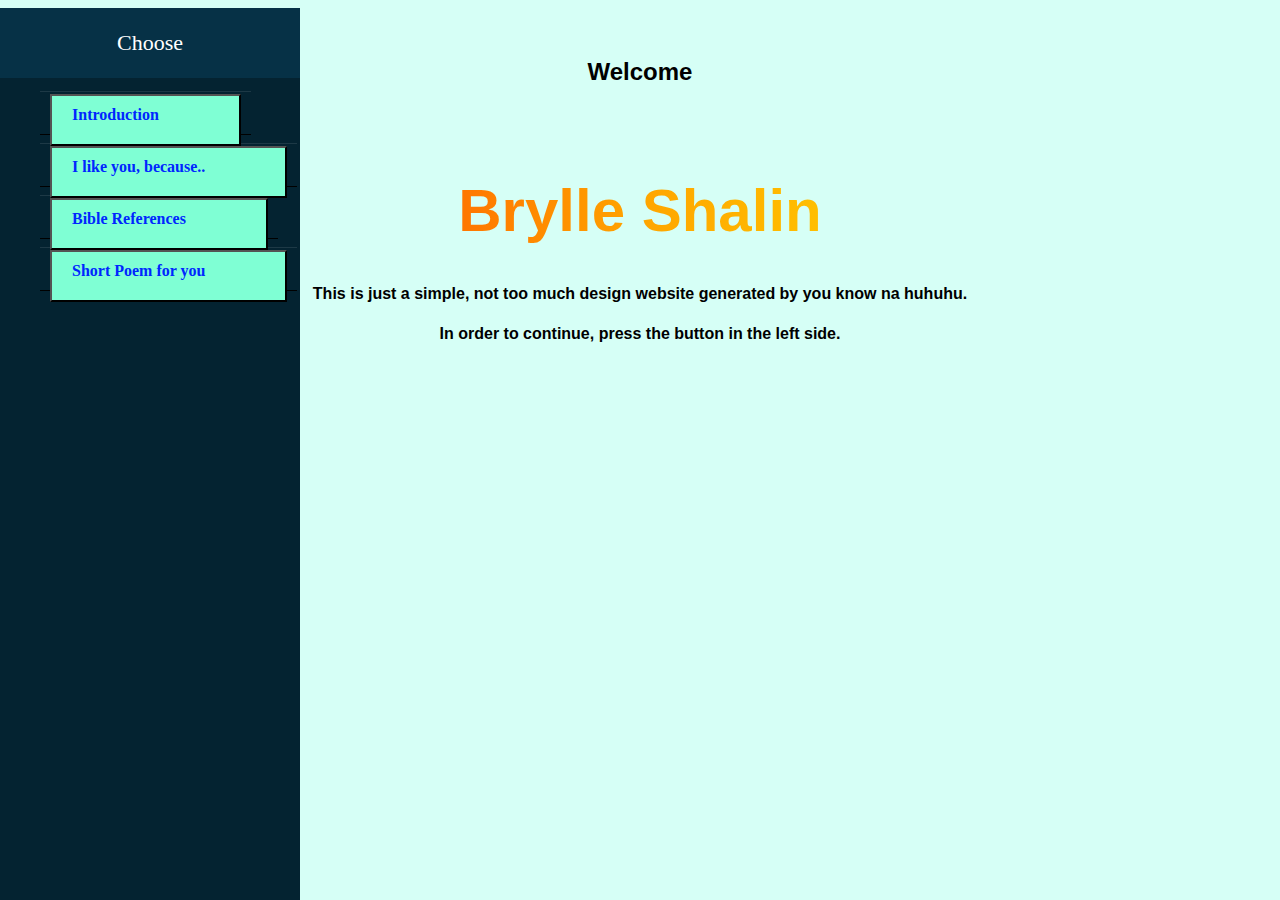
<file: index.html>
<html lang="en">
<head>
    <meta charset="UTF-8">
    <meta name="viewport" content="width=device-width, initial-scale=1.0">
    <title>Brylle</title>
    <link rel="stylesheet" href="index.css">
    
</head>
<body>
    <div class="sidebar">
        <header>Choose</header>
        <ul>
            <a href="pages/hi.html"><button>Introduction</button></a>
            <a href="pages/cute.html"><button>I like you, because..</button></a>
            <a href="pages/beauty.html"><button>Bible References</button></a>
            <a href="pages/attractive.html"><button>Short Poem for you</button></a>
        </ul>
    </div>
<h2><b>Welcome</b></h2>
<h1>Brylle Shalin</h1>
<h4>This is just a simple, not too much design website generated by you know na huhuhu.</h4>
<h4>In order to continue, press the button in the left side.</h4>

</body>
</html>
</file>
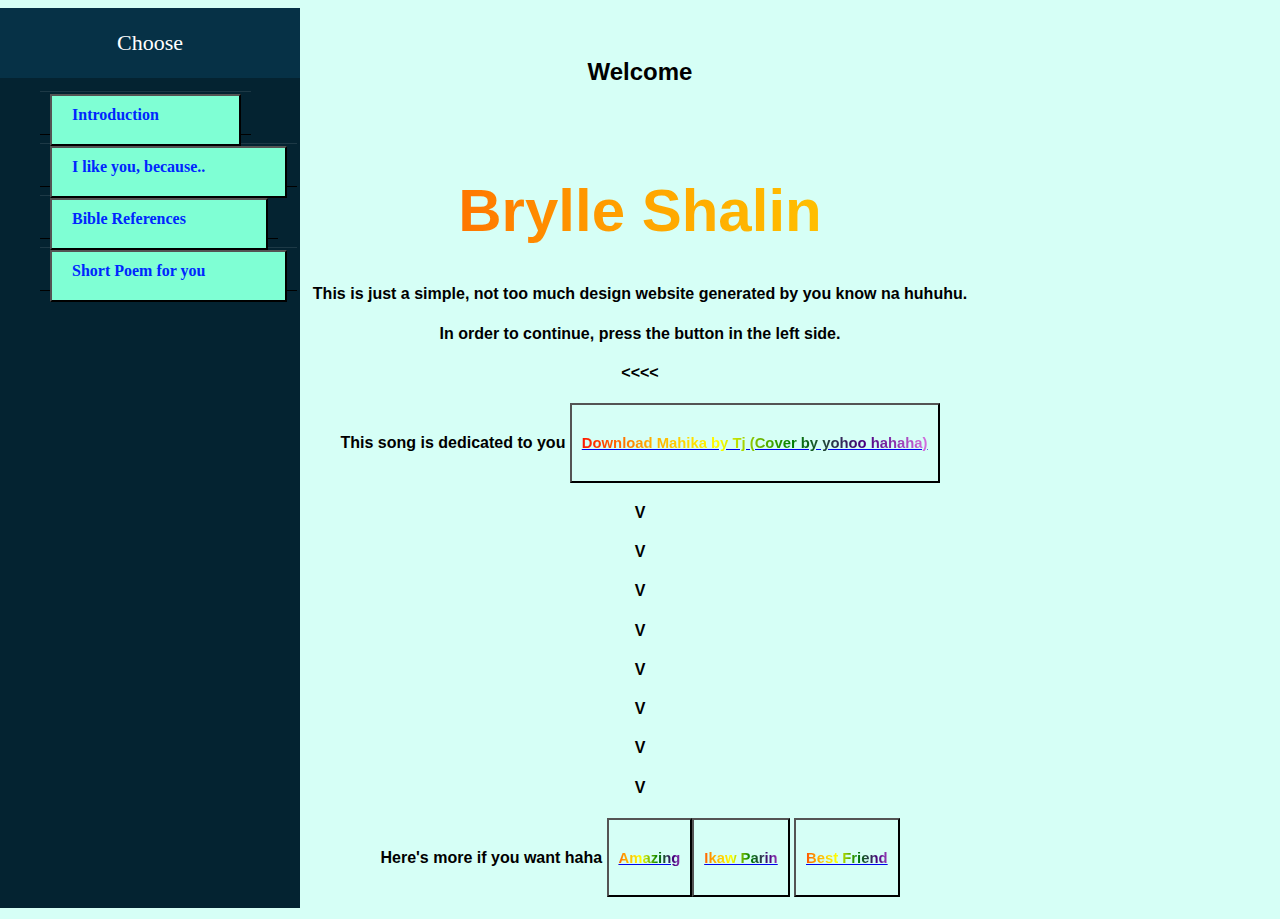
<file: dashboard.html>
<html lang="en">
<head>
    <meta charset="UTF-8">
    <meta name="viewport" content="width=device-width, initial-scale=1.0">
    <title>Brylle</title>
    <link rel="stylesheet" href="dashboard.css">
    
</head>
<body>
    <div class="sidebar">
        <header>Choose</header>
        <ul>
            <a href="pages/hi.html"><button>Introduction</button></a>
            <a href="pages/cute.html"><button>I like you, because..</button></a>
            <a href="pages/beauty.html"><button>Bible References</button></a>
            <a href="pages/attractive.html"><button>Short Poem for you</button></a>
        </ul>
    </div>
<h2><b>Welcome</b></h2>
<h1>Brylle Shalin</h1>
<h4>This is just a simple, not too much design website generated by you know na huhuhu.</h4>
<h4>In order to continue, press the button in the left side.</h4>
<h4><<<<</h4>
<h4> </h4>
<h4>This song is dedicated to you <a href="C:\Users\Vince\Documents\confession\video\IMG_9118.MOV"><button id="artext"><h4>Download Mahika by Tj (Cover by yohoo hahaha)</h4></button></a></h4>
<h4>V</h4>
<h4>V</h4>
<h4>V</h4>
<h4>V</h4>
<h4>V</h4>
<h4>V</h4>
<h4>V</h4>
<h4>V</h4>
<h4>Here's more if you want haha <a href="C:\Users\Vince\Videos\IMG_9134.MOV"><button id="artext"><h4>Amazing</h4></button></a><a href="C:\Users\Vince\Videos\IMG_9111.MOV"><button id="artext"><h4>Ikaw Parin</h4></button></a>
<a href="C:\Users\Vince\Videos\IMG_9125.MOV"><button id="artext"><h4>Best Friend</h4></button></a></h4>



</body>
</html>
</file>
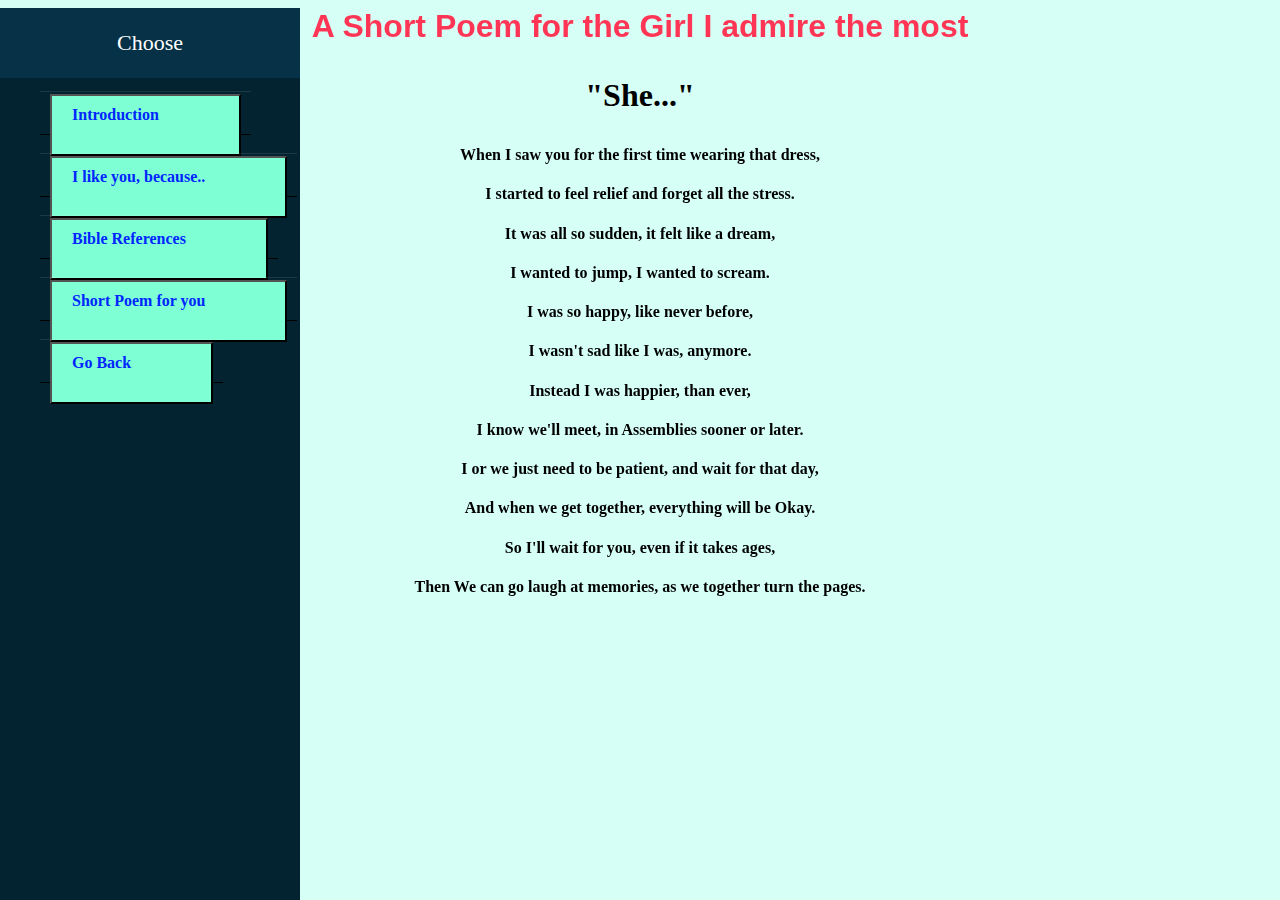
<file: pages/attractive.html>
<html lang="en">
<head>
    <meta charset="UTF-8">
    <meta name="viewport" content="width=device-width, initial-scale=1.0">
    <link rel="stylesheet" href="attractive.css">
    <title>Brylle</title>
</head>
<body> 
    <div class="sidebar">
        <header>Choose</header>
        <ul>
            <a href="hi.html"><button>Introduction</button></a>
            <a href="cute.html"><button>I like you, because..</button></a>
            <a href="beauty.html"><button>Bible References</button></a>
            <a href="attractive.html"><button>Short Poem for you</button></a>
            <a href="C:\Users\Vince\Documents\confession\index.html"><button>Go Back</button></a>
        </ul>
    </div>
<h1 id="text">A Short Poem for the Girl I admire the most</h1>
<h3>"She..."</h3>
<h4>When I saw you for the first time wearing that dress,</h4>
<h4>I started to feel relief and forget all the stress.</h4>
<h4>It was all so sudden, it felt like a dream,</h4>
<h4>I wanted to jump, I wanted to scream.</h4>
<h4>I was so happy, like never before,</h4>
<h4>I wasn't sad like I was, anymore.</h4>
<h4>Instead I was happier, than ever,</h4>
<h4>I know we'll meet, in Assemblies sooner or later.</h4>
<h4>I or we just need to be patient, and wait for that day,</h4>
<h4>And when we get together, everything will be Okay.</h4>
<h4>So I'll wait for you, even if it takes ages,</h4>
<h4>Then We can go laugh at memories, as we together turn the pages.</h4>
<h4></h4>
<h4></h4>
<h4></h4>
<h4></h4>


</body>
</html>
</file>
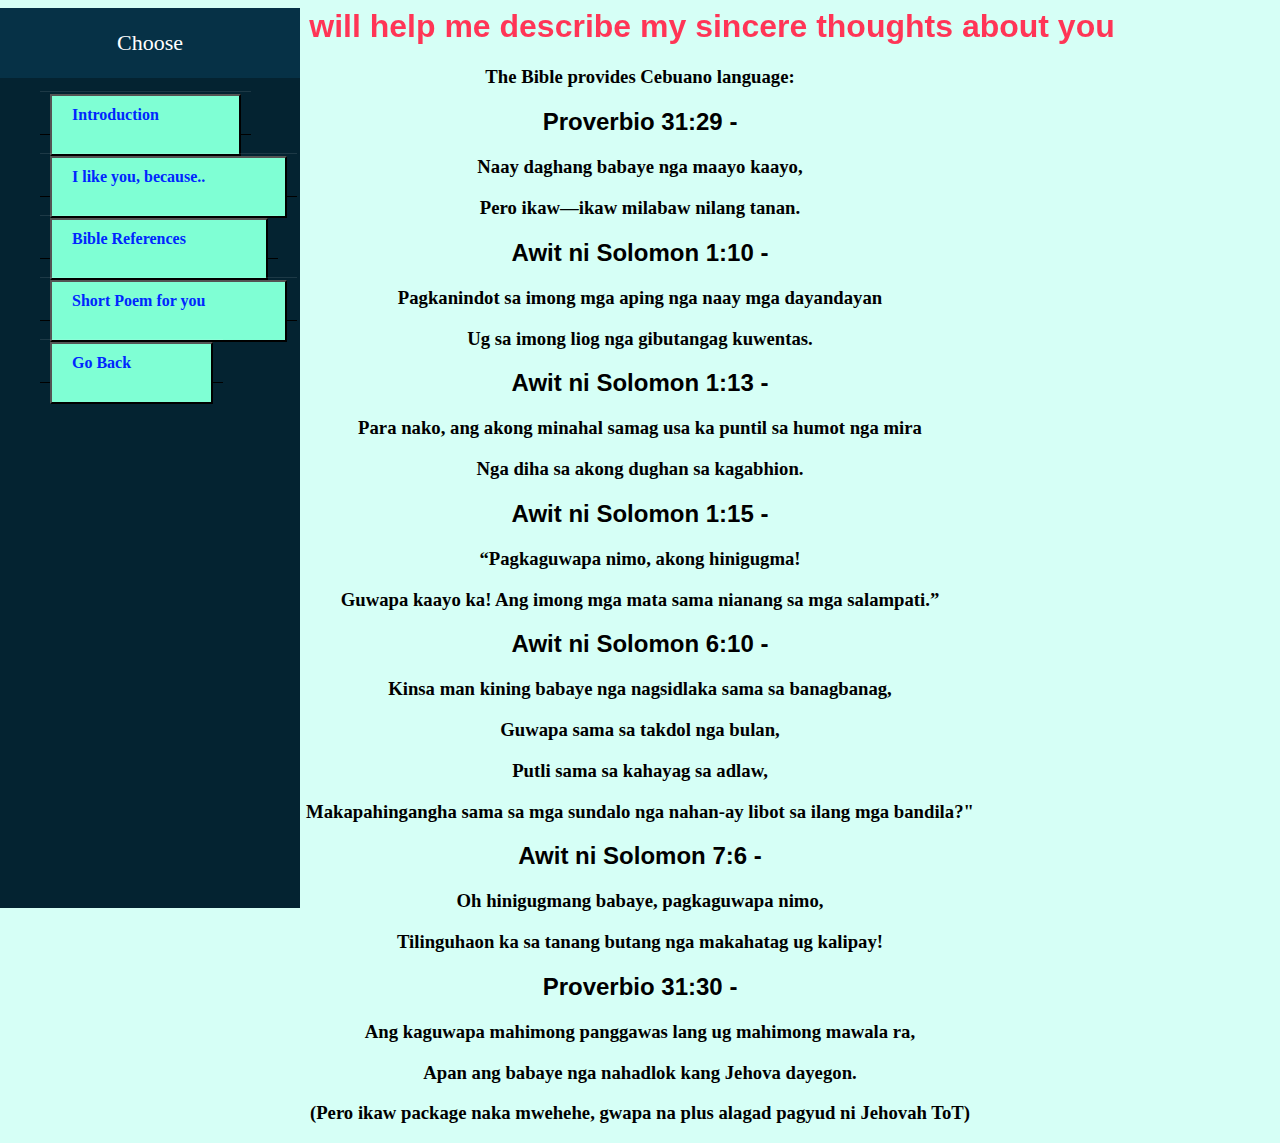
<file: pages/beauty.html>
<html lang="en">
<head>
    <meta charset="UTF-8">
    <meta name="viewport" content="width=device-width, initial-scale=1.0">
    <title>Brylle</title>
    <link rel="stylesheet" href="beauty.css">
</head>
<body>
    <div class="sidebar">
        <header>Choose</header>
        <ul>
            <a href="hi.html"><button>Introduction</button></a>
            <a href="cute.html"><button>I like you, because..</button></a>
            <a href="beauty.html"><button>Bible References</button></a>
            <a href="attractive.html"><button>Short Poem for you</button></a>
            <a href="C:\Users\Vince\Documents\confession\index.html"><button>Go Back</button></a>
        </ul>
    </div>
    <h1 id="text">TheBible will help me describe my sincere thoughts about you</h1>
    <h3>The Bible provides Cebuano language:</h3>
    <h2>Proverbio 31:29 -</h2>
    <h3>Naay daghang babaye nga maayo kaayo,</h3>
        <h3>Pero ikaw—ikaw milabaw nilang tanan.</h3>
    <h2>Awit ni Solomon 1:10 -</h2>
    <h3>Pagkanindot sa imong mga aping nga naay mga dayandayan</h3>
       <h3> Ug sa imong liog nga gibutangag kuwentas.</h3>
    <h2>Awit ni Solomon 1:13 -</h2>
    <h3>Para nako, ang akong minahal samag usa ka puntil sa humot nga mira</h3>
       <h3> Nga diha sa akong dughan sa kagabhion.</h3>
    <h2>Awit ni Solomon 1:15 -</h2>
    <h3>“Pagkaguwapa nimo, akong hinigugma!</h3>
       <h3>Guwapa kaayo ka! Ang imong mga mata sama nianang sa mga salampati.”</h3>
    <h2>Awit ni Solomon 6:10 -</h2>
    <h3>Kinsa man kining babaye nga nagsidlaka sama sa banagbanag,</h3>
       <h3>Guwapa sama sa takdol nga bulan,</h3>
       <h3>Putli sama sa kahayag sa adlaw,</h3>
       <h3>Makapahingangha sama sa mga sundalo nga nahan-ay libot sa ilang mga bandila?"
    </h3>
    <h2>Awit ni Solomon 7:6 -</h2>
    <h3>Oh hinigugmang babaye, pagkaguwapa nimo,</h3>
        <h3>Tilinguhaon ka sa tanang butang nga makahatag ug kalipay!</h3>
    <h2>Proverbio 31:30 -</h2>
    <h3>Ang kaguwapa mahimong panggawas lang ug mahimong mawala ra,</h3>
       <h3>Apan ang babaye nga nahadlok kang Jehova dayegon.</h3>
       <h3>(Pero ikaw package naka mwehehe, gwapa na plus alagad pagyud ni Jehovah ToT)</h3>


</body>
</html>
</file>
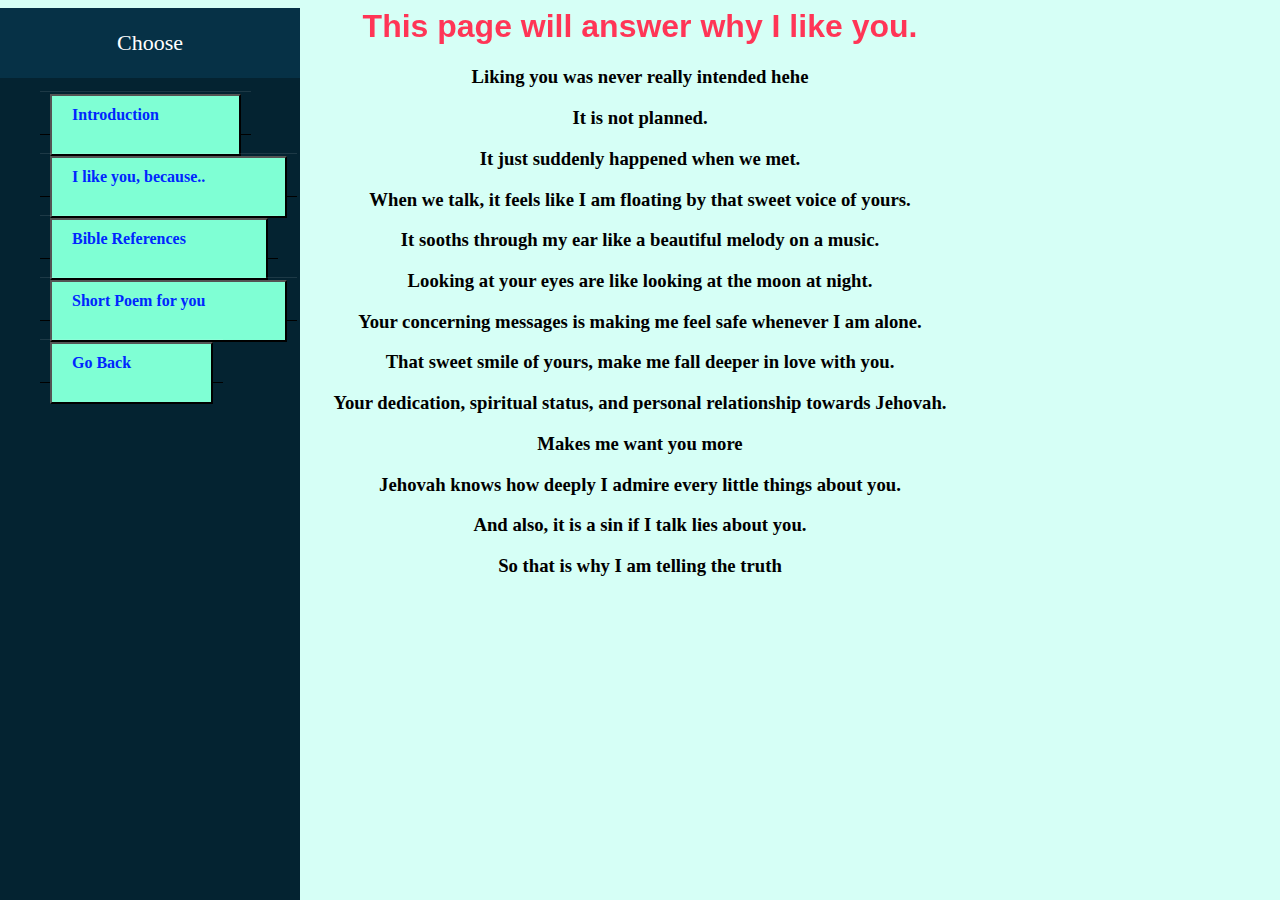
<file: pages/cute.html>
<html lang="en">
<head>
    <meta charset="UTF-8">
    <meta name="viewport" content="width=device-width, initial-scale=1.0">
    <title>Brylle</title>
    <link rel="stylesheet" href="cute.css">
</head>
<body>
    <div class="sidebar">
        <header>Choose</header>
        <ul>
            <a href="hi.html"><button>Introduction</button></a>
            <a href="cute.html"><button>I like you, because..</button></a>
            <a href="beauty.html"><button>Bible References</button></a>
            <a href="attractive.html"><button>Short Poem for you</button></a>
            <a href="C:\Users\Vince\Documents\confession\index.html"><button>Go Back</button></a>
        </ul>
    </div>
    <h1 id="text">This page will answer why I like you.</h1>
    <h3>Liking you was never really intended hehe</h3>
    <h3>It is not planned.</h3>
    <h3>It just  suddenly happened when we met.</h3>
    <h3>When we talk, it feels like I am floating by that sweet voice of yours.</h3>
    <h3>It sooths through my ear like a beautiful melody on a music.</h3>
    <h3>Looking at your eyes are like looking at the moon at night.</h3>
    <h3>Your concerning messages is making me feel safe whenever I am alone.</h3>
    <h3>That sweet smile of yours, make me fall deeper in love with you.</h3>
    <h3>Your dedication, spiritual status, and personal relationship towards Jehovah.</h3>
    <h3>Makes me want you more</h3>
    <h3>Jehovah knows how deeply I admire every little things about you.</h3>
    <h3>And also, it is a sin if I talk lies about you.</h3>
    <h3>So that is why I am telling the truth</h3>


</body>
</html>
</file>
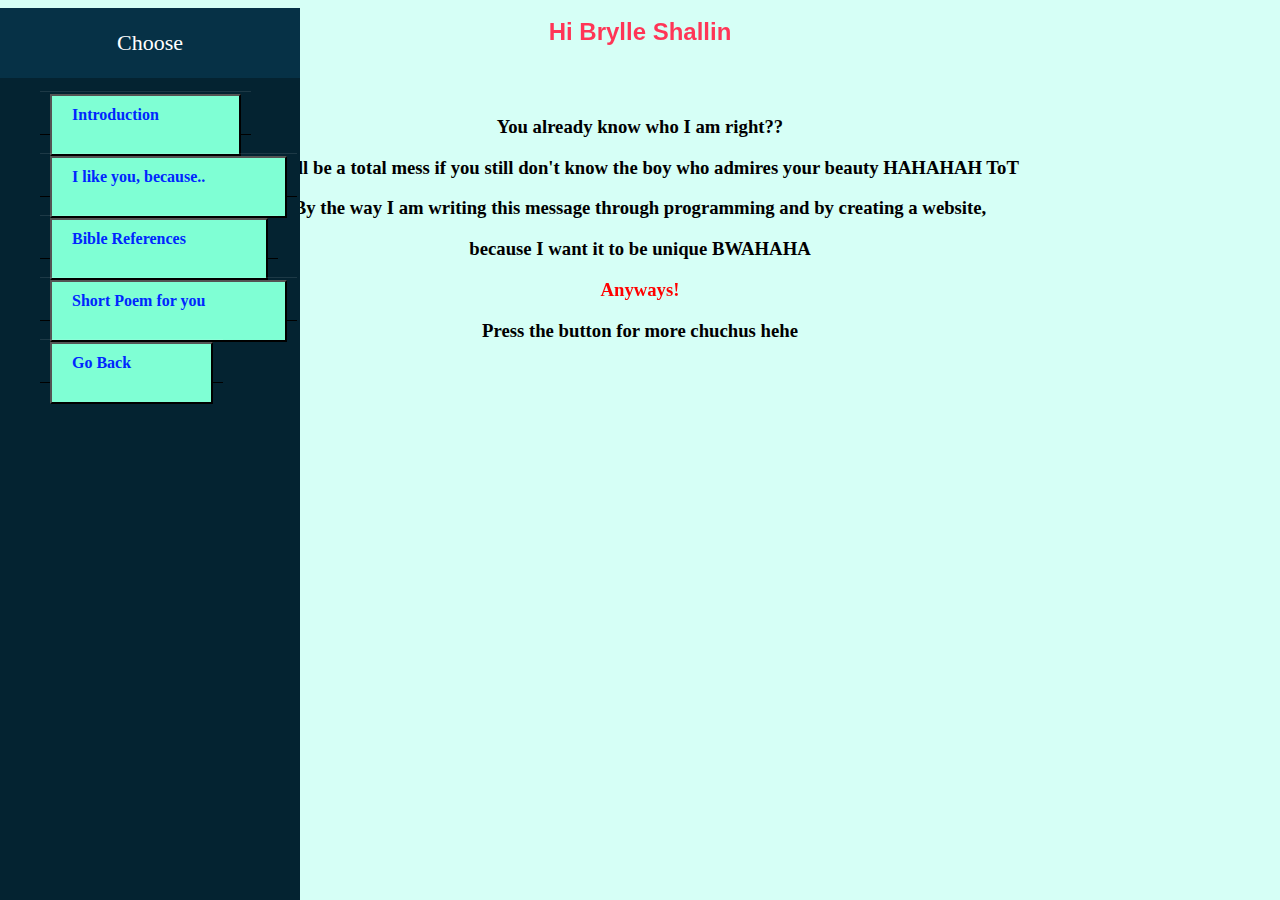
<file: pages/hi.html>
<html lang="en">
<head>
    <meta charset="UTF-8">
    <meta name="viewport" content="width=device-width, initial-scale=1.0">
    <title>Brylle</title>
    <link rel="stylesheet" href="hi.css">
</head>
<body>
    <div class="sidebar">
        <header>Choose</header>
        <ul>
            <a href="hi.html"><button>Introduction</button></a>
            <a href="cute.html"><button>I like you, because..</button></a>
            <a href="beauty.html"><button>Bible References</button></a>
            <a href="attractive.html"><button>Short Poem for you</button></a>
            <a href="C:\Users\Vince\Documents\confession\dashboard.html"><button>Go Back</button></a>
        </ul>
    </div>
    <h2 id="text">Hi Brylle Shallin</h2>
    
    <h3>You already know who I am right??</h3>
    <h3>It will be a total mess if you still don't know the boy who admires your beauty HAHAHAH ToT</h3>
    <h3>By the way I am writing this message through programming and by creating a website,</h3>
    <h3>because I want it to be unique BWAHAHA</h3>
    <h3 id="text2">Anyways!</h3>
    <h3>Press the button for more chuchus hehe</h3>
    
</body>
</html>
</file>
<file: index.css>
h1{
    font-family: 'Franklin Gothic Medium', 'Arial Narrow', Arial, sans-serif;
    text-align: center;
    font-size: 60px;
    padding: 0px;
    background: linear-gradient( to left,
     yellow,orange, red
    );
    background-clip: text;
    color: transparent;
    

}
button{
    position: relative;
    text-align: center;
    padding: 10px;

}
a button{
    text-align: center;
}
h2{
    font-family: 'Franklin Gothic Medium', 'Arial Narrow', Arial, sans-serif;
    text-align: center;
    font-size: 3ch;
    padding: 50px;
    padding-top: 50px;
    
}
h4{
    font-family: Verdana, Geneva, Tahoma, sans-serif;
    text-align: center;
    font-size: 2ch;
}
#ccc{
    font-family: Verdana, Geneva, Tahoma, sans-serif;
}
#artext{
    background: linear-gradient(to left,
    violet, indigo,
    green, yellow,
    orange, red);
    background-clip: text;
    display: inline;
    color: transparent;
    animation: animated 5s linear infinite;
    
    
}
@keyframes animated{
    to {background-position-x: 161px;}
}

#text{
    background: rgb(255, 53, 86);
    background-clip: text;
    color:transparent
}
#text2{
    background:red;
    background-clip: text;
    color: transparent;
}
h3{
    font-family: Verdana, Geneva, Tahoma, sans-serif;
}
body{
    background-color: rgba(78, 254, 216, 0.23);
}
.sidebar{
    position: fixed;
    left: 0;
    width: 300px;
    height: 100%;
    background-color: #042331;
}
.sidebar header{
    font-size: 22px;
    color: white;
    text-align: center;
    line-height: 70px;
    background: #063146;
}
.sidebar ul a{
    height: 100%;
    width: 100%;
    line-height: 65%;
    font-size: 20px;
    color: white;
    padding-left: 40px;
    padding-top: 0px;
    padding: 10px;
    box-sizing: border-box;
    border-top: 1px solid rgba(255,255,255,.1);
    border-bottom: 1px solid black;
}
.sidebar ul a button{
    padding: 20px;
    color: rgb(0, 38, 255);
    padding-top: 10px;
    padding-right: 80px;
    padding-left: 20px;
    background-color: aquamarine;
    font-family: 'Times New Roman', Times, serif;
    font-weight: 900;
    font-size: 1.6ch;
}
</file>
<file: dashboard.css>
h1{
    font-family: 'Franklin Gothic Medium', 'Arial Narrow', Arial, sans-serif;
    text-align: center;
    font-size: 60px;
    padding: 0px;
    background: linear-gradient( to left,
     yellow,orange, red
    );
    background-clip: text;
    color: transparent;
    

}
button{
    position: relative;
    text-align: center;
    padding: 10px;

}
a button{
    text-align: center;
}
h2{
    font-family: 'Franklin Gothic Medium', 'Arial Narrow', Arial, sans-serif;
    text-align: center;
    font-size: 3ch;
    padding: 50px;
    padding-top: 50px;
    
}
h4{
    font-family: Verdana, Geneva, Tahoma, sans-serif;
    text-align: center;
    font-size: 2ch;
}
#ccc{
    font-family: Verdana, Geneva, Tahoma, sans-serif;
}
#artext{
    background: linear-gradient(to left,
    violet, indigo,
    green, yellow,
    orange, red);
    background-clip: text;
    display: inline;
    color: transparent;
    animation: animated 5s linear infinite;
    
    
}
@keyframes animated{
    to {background-position-x: 161px;}
}

#text{
    background: rgb(255, 53, 86);
    background-clip: text;
    color:transparent
}
#text2{
    background:red;
    background-clip: text;
    color: transparent;
}
h3{
    font-family: Verdana, Geneva, Tahoma, sans-serif;
}
body{
    background-color: rgba(78, 254, 216, 0.23);
}
.sidebar{
    position: fixed;
    left: 0;
    width: 300px;
    height: 100%;
    background-color: #042331;
}
.sidebar header{
    font-size: 22px;
    color: white;
    text-align: center;
    line-height: 70px;
    background: #063146;
}
.sidebar ul a{
    height: 100%;
    width: 100%;
    line-height: 65%;
    font-size: 20px;
    color: white;
    padding-left: 40px;
    padding-top: 0px;
    padding: 10px;
    box-sizing: border-box;
    border-top: 1px solid rgba(255,255,255,.1);
    border-bottom: 1px solid black;
}
.sidebar ul a button{
    padding: 20px;
    color: rgb(0, 38, 255);
    padding-top: 10px;
    padding-right: 80px;
    padding-left: 20px;
    background-color: aquamarine;
    font-family: 'Times New Roman', Times, serif;
    font-weight: 900;
    font-size: 1.6ch;
}
</file>
<file: pages/attractive.css>
h1{
    font-family: 'Franklin Gothic Medium', 'Arial Narrow', Arial, sans-serif;
    text-align: center;
}
h2{
    font-family: Arial, Helvetica, sans-serif;
    text-align: center;
}
#artext{
    background: linear-gradient(to left,
    violet, indigo,
    green, yellow,
    orange, red);
    background-clip: text;
    display: inline;
    color: transparent;
    animation: animated 5s linear infinite;
    
}
@keyframes animated{
    to {background-position-x: 161px;}
}

#text{
    background: rgb(255, 53, 86);
    background-clip: text;
    color:transparent
}
#text2{
    background:red;
    background-clip: text;
    color: transparent;
}
h3{
    font-family: Cambria, Cochin, Georgia, Times, 'Times New Roman', serif;
    font-weight: 800;
    font-size: 4ch;
    text-align: center;
}
h4{
    font-family: 'Times New Roman', Times, serif;
    position: relative;
    text-align: center;
}
body{
    background-color: rgba(78, 254, 216, 0.23);
}
button{
    background-color: aquamarine;
    
}
.sidebar{
    position: fixed;
    left: 0;
    width: 300px;
    height: 100%;
    background-color: #042331;
}
.sidebar header{
    font-size: 22px;
    color: white;
    text-align: center;
    line-height: 70px;
    background: #063146;
}
.sidebar ul a{
    height: 100%;
    width: 100%;
    line-height: 65%;
    font-size: 20px;
    color: white;
    padding-left: 40px;
    padding-top: 0px;
    padding: 10px;
    box-sizing: border-box;
    border-top: 1px solid rgba(255,255,255,.1);
    border-bottom: 1px solid black;
}
.sidebar ul a button{
    padding: 30px;
    color: rgb(0, 38, 255);
    padding-top: 10px;
    padding-right: 80px;
    padding-left: 20px;
    background-color: aquamarine;
    font-family: 'Times New Roman', Times, serif;
    font-weight: 900;
    font-size: 1.6ch;
}
</file>
<file: pages/beauty.css>
h1{
    font-family: 'Franklin Gothic Medium', 'Arial Narrow', Arial, sans-serif;
    text-align: center;
}
h2{
    font-family: Arial, Helvetica, sans-serif;
    text-align: center;
}
#artext{
    background: linear-gradient(to left,
    violet, indigo,
    green, yellow,
    orange, red);
    background-clip: text;
    display: inline;
    color: transparent;
    animation: animated 5s linear infinite;
    
    
}
@keyframes animated{
    to {background-position-x: 161px;}
}

#text{
    background: rgb(255, 53, 86);
    background-clip: text;
    color:transparent
}
#text2{
    background:red;
    background-clip: text;
    color: transparent;
}
h3{
    font-family: Cambria, Cochin, Georgia, Times, 'Times New Roman', serif;
    text-align: center;
}
body{
    background-color: rgba(78, 254, 216, 0.23);
}
button{
    background-color: aquamarine;
    
    
}
.sidebar{
    position: fixed;
    left: 0;
    width: 300px;
    height: 100%;
    background-color: #042331;
}
.sidebar header{
    font-size: 22px;
    color: white;
    text-align: center;
    line-height: 70px;
    background: #063146;
}
.sidebar ul a{
    height: 100%;
    width: 100%;
    line-height: 65%;
    font-size: 20px;
    color: white;
    padding-left: 40px;
    padding-top: 0px;
    padding: 10px;
    box-sizing: border-box;
    border-top: 1px solid rgba(255,255,255,.1);
    border-bottom: 1px solid black;
}
.sidebar ul a button{
    padding: 30px;
    color: rgb(0, 38, 255);
    padding-top: 10px;
    padding-right: 80px;
    padding-left: 20px;
    background-color: aquamarine;
    font-family: 'Times New Roman', Times, serif;
    font-weight: 900;
    font-size: 1.6ch;
}
</file>
<file: pages/cute.css>
h1{
    font-family: 'Franklin Gothic Medium', 'Arial Narrow', Arial, sans-serif;
    text-align: center;
}
h2{
    font-family: Arial, Helvetica, sans-serif;
    text-align: center;
}
#artext{
    background: linear-gradient(to left,
    violet, indigo,
    green, yellow,
    orange, red);
    background-clip: text;
    display: inline;
    color: transparent;
    animation: animated 5s linear infinite;
    
}
@keyframes animated{
    to {background-position-x: 161px;}
}

#text{
    background: rgb(255, 53, 86);
    background-clip: text;
    color:transparent
}
#text2{
    background:red;
    background-clip: text;
    color: transparent;
}
h3{
    text-align: center;
    font-family: Cambria, Cochin, Georgia, Times, 'Times New Roman', serif;
}
body{
    background-color: rgba(78, 254, 216, 0.23);
}
button{
    background-color: aquamarine;
    
}
.sidebar{
    position: fixed;
    left: 0;
    width: 300px;
    height: 100%;
    background-color: #042331;
}
.sidebar header{
    font-size: 22px;
    color: white;
    text-align: center;
    line-height: 70px;
    background: #063146;
}
.sidebar ul a{
    height: 100%;
    width: 100%;
    line-height: 65%;
    font-size: 20px;
    color: white;
    padding-left: 40px;
    padding-top: 0px;
    padding: 10px;
    box-sizing: border-box;
    border-top: 1px solid rgba(255,255,255,.1);
    border-bottom: 1px solid black;
}
.sidebar ul a button{
    padding: 30px;
    color: rgb(0, 38, 255);
    padding-top: 10px;
    padding-right: 80px;
    padding-left: 20px;
    background-color: aquamarine;
    font-family: 'Times New Roman', Times, serif;
    font-weight: 900;
    font-size: 1.6ch;
}
</file>
<file: pages/hi.css>
h1{
    font-family: 'Franklin Gothic Medium', 'Arial Narrow', Arial, sans-serif
}
h2{
    font-family: Verdana, Geneva, Tahoma, sans-serif;
    text-align: center;
    padding: 10px;
    padding-bottom: 50px;
}
#artext{
    background: linear-gradient(to left,
    violet, indigo,
    green, yellow,
    orange, red);
    background-clip: text;
    display: inline;
    color: transparent;
    animation: animated 5s linear infinite;
    
}
@keyframes animated{
    to {background-position-x: 161px;}
}

#text{
    background: rgb(255, 53, 86);
    background-clip: text;
    color:transparent
}
#text2{
    background:red;
    background-clip: text;
    color: transparent;
}
h3{
    font-family: Cambria, Cochin, Georgia, Times, 'Times New Roman', serif;
    text-align: center;
}
body{
    background-color: rgba(78, 254, 216, 0.23);
}
button{
    background-color: aquamarine;

}
.sidebar{
    position: fixed;
    left: 0;
    width: 300px;
    height: 100%;
    background-color: #042331;
}
.sidebar header{
    font-size: 22px;
    color: white;
    text-align: center;
    line-height: 70px;
    background: #063146;
}
.sidebar ul a{
    height: 100%;
    width: 100%;
    line-height: 65%;
    font-size: 20px;
    color: white;
    padding-left: 40px;
    padding-top: 0px;
    padding: 10px;
    box-sizing: border-box;
    border-top: 1px solid rgba(255,255,255,.1);
    border-bottom: 1px solid black;
}
.sidebar ul a button{
    padding: 30px;
    color: rgb(0, 38, 255);
    padding-top: 10px;
    padding-right: 80px;
    padding-left: 20px;
    background-color: aquamarine;
    font-family: 'Times New Roman', Times, serif;
    font-weight: 900;
    font-size: 1.6ch;
}
</file>
